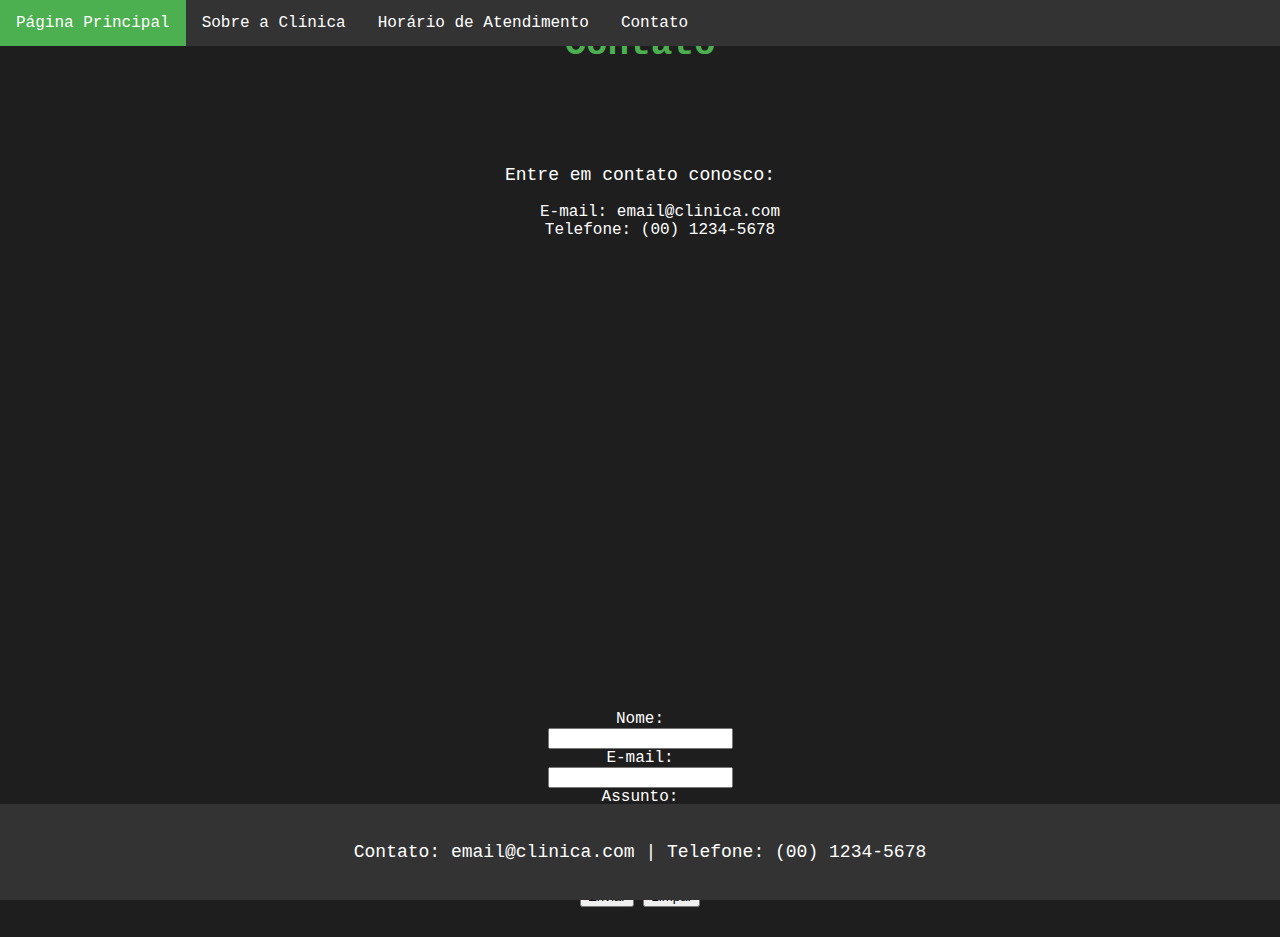
<file: contato.html>
<!DOCTYPE html>
<html lang="pt-br">
<head>
    <meta charset="UTF-8">
    <meta name="viewport" content="width=device-width, initial-scale=1.0">
    <title>Contato</title>
    <link rel="stylesheet" href="styles.css">
</head>
<body>
    <header>
        <h1>Contato</h1>
    </header>
    <nav>
        <ul>
            <li><a href="index.html">Página Principal</a></li>
            <li><a href="sobre.html">Sobre a Clínica</a></li>
            <li><a href="horario.html">Horário de Atendimento</a></li>
            <li><a href="contato.html">Contato</a></li>
        </ul>
    </nav>
    <div class="content">
        <p>Entre em contato conosco:</p>
        <ul>
            <li>E-mail: email@clinica.com</li>
            <li>Telefone: (00) 1234-5678</li>
        </ul>
        <iframe src="https://www.google.com/maps/embed?pb=!1m18!1m12!1m3!1d3657.407740393439!2d-46.63690168502114!3d-23.550519184682446!2m3!1f0!2f0!3f0!3m2!1i1024!2i768!4f13.1!3m3!1m2!1s0x94ce58e1597519b5%3A0x541e91e2f83cd2b5!2sS%C3%A3o%20Paulo%2C%20SP!5e0!3m2!1spt-BR!2sbr!4v1621969992022!5m2!1spt-BR!2sbr" width="600" height="450" style="border:0;" allowfullscreen="" loading="lazy"></iframe>
        <form>
            <label for="nome">Nome:</label><br>
            <input type="text" id="nome" name="nome"><br>
            <label for="email">E-mail:</label><br>
            <input type="email" id="email" name="email"><br>
            <label for="assunto">Assunto:</label><br>
            <input type="text" id="assunto" name="assunto"><br>
            <label for="mensagem">Mensagem:</label><br>
            <textarea id="mensagem" name="mensagem"></textarea><br>
            <input type="submit" value="Enviar">
            <input type="reset" value="Limpar">
        </form>
    </div>
    <footer>
        <p>Contato: email@clinica.com | Telefone: (00) 1234-5678</p>
    </footer>
</body>
</html>
</file>
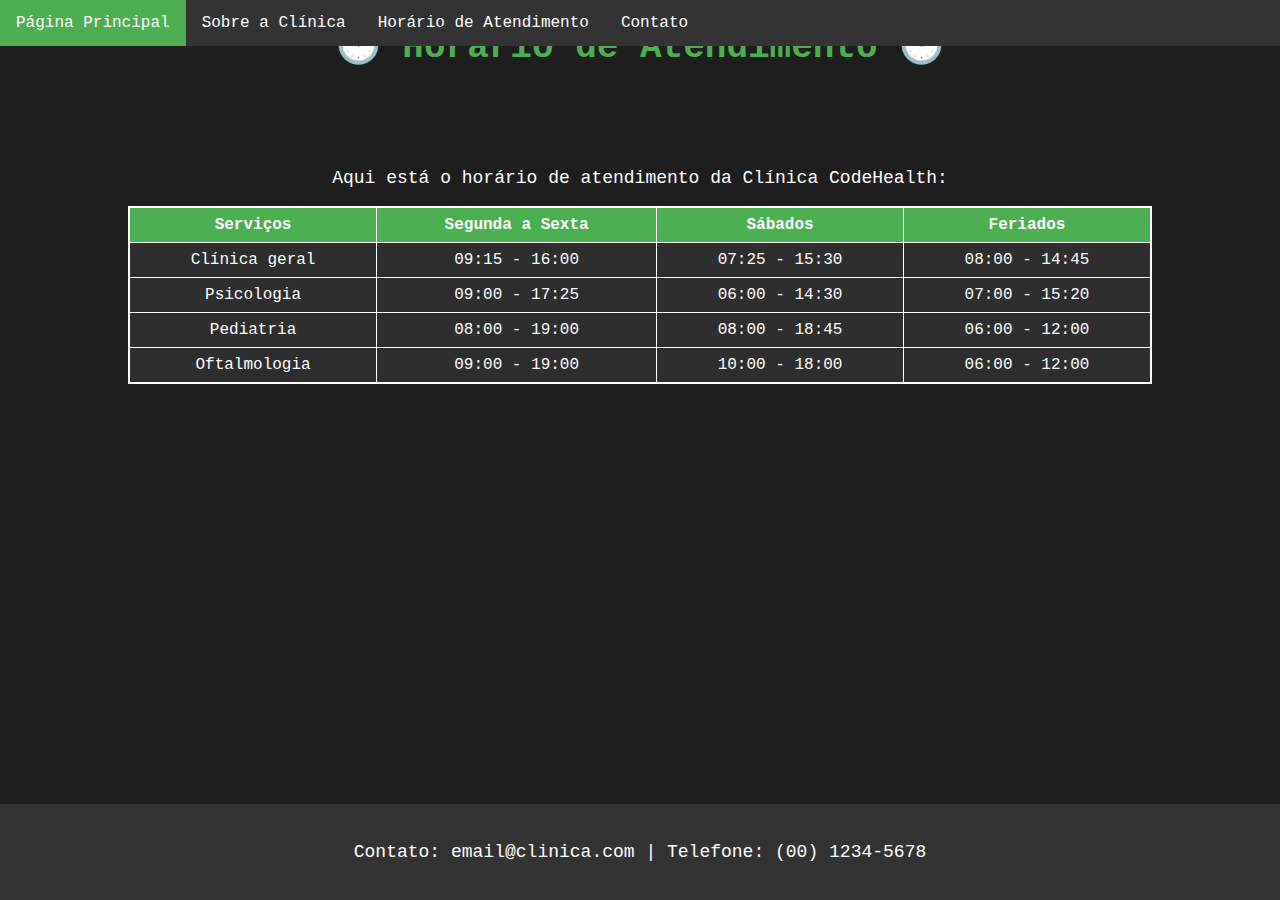
<file: horario.html>
<!DOCTYPE html>
<html lang="pt-br">
<head>
    <meta charset="UTF-8">
    <meta name="viewport" content="width=device-width, initial-scale=1.0">
    <title>Horário de Atendimento</title>
    <link rel="stylesheet" href="styles.css">
</head>
<body>
    <header>
        <h1>🕒 Horário de Atendimento 🕒</h1>
    </header>
    <nav>
        <ul>
            <li><a href="index.html">Página Principal</a></li>
            <li><a href="sobre.html">Sobre a Clínica</a></li>
            <li><a href="horario.html">Horário de Atendimento</a></li>
            <li><a href="contato.html">Contato</a></li>
        </ul>
    </nav>
    <div class="content">
        <p>Aqui está o horário de atendimento da Clínica CodeHealth:</p>
        <table>
            <tr>
                <th>Serviços</th>
                <th>Segunda a Sexta</th>
                <th>Sábados</th>
                <th>Feriados</th>
            </tr>
            <tr>
                <td>Clínica geral</td>
                <td>09:15 - 16:00</td>
                <td>07:25 - 15:30</td>
                <td>08:00 - 14:45</td>
            </tr>
            <tr>
                <td>Psicologia</td>
                <td>09:00 - 17:25 </td>
                <td>06:00 - 14:30 </td>
                <td>07:00 - 15:20 </td>
            </tr>
            <tr>
                <td>Pediatria</td>
                <td>08:00 - 19:00</td>
                <td>08:00 - 18:45</td>
                <td>06:00 - 12:00</td>
            </tr>
            <tr>
                <td>Oftalmologia</td>
                <td>09:00 - 19:00</td>
                <td>10:00 - 18:00</td>
                <td>06:00 - 12:00</td>
            </tr>
        </table>
    </div>
    <footer>
        <p>Contato: email@clinica.com | Telefone: (00) 1234-5678</p>
    </footer>
</body>
</html>
</file>
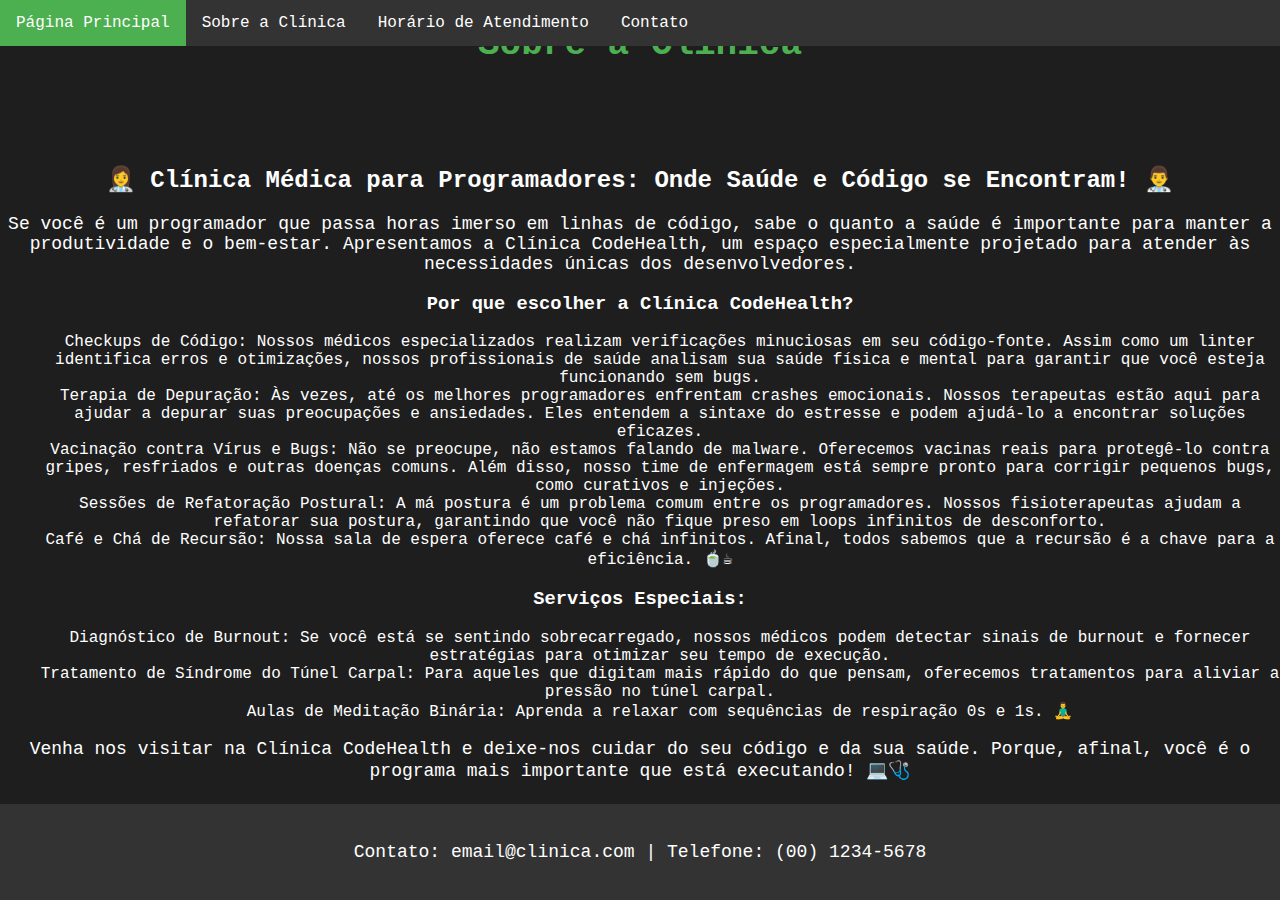
<file: sobre.html>
<!DOCTYPE html>
<html lang="pt-br">
<head>
    <meta charset="UTF-8">
    <meta name="viewport" content="width=device-width, initial-scale=1.0">
    <title>Sobre a Clínica</title>
    <link rel="stylesheet" href="styles.css">
</head>
<body>
    <header>
        <h1>Sobre a Clínica</h1>
    </header>
    <nav>
        <ul>
            <li><a href="index.html">Página Principal</a></li>
            <li><a href="sobre.html">Sobre a Clínica</a></li>
            <li><a href="horario.html">Horário de Atendimento</a></li>
            <li><a href="contato.html">Contato</a></li>
        </ul>
    </nav>
    <div class="content">
        <h2>👩‍⚕️ Clínica Médica para Programadores: Onde Saúde e Código se Encontram! 👨‍⚕️</h2>
        <p>Se você é um programador que passa horas imerso em linhas de código, sabe o quanto a saúde é importante para manter a produtividade e o bem-estar. Apresentamos a Clínica CodeHealth, um espaço especialmente projetado para atender às necessidades únicas dos desenvolvedores.</p>
        <h3>Por que escolher a Clínica CodeHealth?</h3>
        <ul>
            <li>Checkups de Código: Nossos médicos especializados realizam verificações minuciosas em seu código-fonte. Assim como um linter identifica erros e otimizações, nossos profissionais de saúde analisam sua saúde física e mental para garantir que você esteja funcionando sem bugs.</li>
            <li>Terapia de Depuração: Às vezes, até os melhores programadores enfrentam crashes emocionais. Nossos terapeutas estão aqui para ajudar a depurar suas preocupações e ansiedades. Eles entendem a sintaxe do estresse e podem ajudá-lo a encontrar soluções eficazes.</li>
            <li>Vacinação contra Vírus e Bugs: Não se preocupe, não estamos falando de malware. Oferecemos vacinas reais para protegê-lo contra gripes, resfriados e outras doenças comuns. Além disso, nosso time de enfermagem está sempre pronto para corrigir pequenos bugs, como curativos e injeções.</li>
            <li>Sessões de Refatoração Postural: A má postura é um problema comum entre os programadores. Nossos fisioterapeutas ajudam a refatorar sua postura, garantindo que você não fique preso em loops infinitos de desconforto.</li>
            <li>Café e Chá de Recursão: Nossa sala de espera oferece café e chá infinitos. Afinal, todos sabemos que a recursão é a chave para a eficiência. 🍵☕</li>
        </ul>
        <h3>Serviços Especiais:</h3>
        <ul>
            <li>Diagnóstico de Burnout: Se você está se sentindo sobrecarregado, nossos médicos podem detectar sinais de burnout e fornecer estratégias para otimizar seu tempo de execução.</li>
            <li>Tratamento de Síndrome do Túnel Carpal: Para aqueles que digitam mais rápido do que pensam, oferecemos tratamentos para aliviar a pressão no túnel carpal.</li>
            <li>Aulas de Meditação Binária: Aprenda a relaxar com sequências de respiração 0s e 1s. 🧘‍♂️</li>
        </ul>
        <p>Venha nos visitar na Clínica CodeHealth e deixe-nos cuidar do seu código e da sua saúde. Porque, afinal, você é o programa mais importante que está executando! 💻🩺</p>
    </div>
    <footer>
        <p>Contato: email@clinica.com | Telefone: (00) 1234-5678</p>
    </footer>
</body>
</html>
</file>
<file: styles.css>
/* Estilo base para todo o site */
body {
    background-color: #1E1E1E;
    color: #FFFFFF;
    font-family: 'Courier New', Courier, monospace;
    margin: 0; /* Remove margens padrão do corpo */
    padding: 0; /* Remove preenchimento padrão do corpo */
    padding-bottom: 30px; /* Adiciona espaço na parte inferior para acomodar o rodapé fixo */
}

nav ul {
    list-style-type: none;
    margin: 0;
    padding: 0;
    overflow: hidden;
    background-color: #333;
    position: fixed; /* Fixa o menu de navegação */
    top: 0; /* Alinha o menu de navegação ao topo */
    width: 100%; /* Define a largura do menu de navegação */
}

nav li {
    float: left;
}

nav li a {
    display: block;
    color: white;
    text-align: center;
    padding: 14px 16px;
    text-decoration: none;
}

nav li a:hover {
    background-color: #4CAF50;
}

header {
    text-align: center;
    margin-top: 20px;
}

h1 {
    font-size: 36px;
    color: #4CAF50;
}

.content {
    text-align: center;
    margin-top: 100px; /* Adapte conforme necessário para posicionar o conteúdo abaixo do menu */
}

p {
    font-size: 18px;
}

footer {
    text-align: center;
    background-color: #333;
    color: #FFFFFF;
    padding: 20px 0;
    position: fixed; /* Fixa o rodapé */
    bottom: 0;
    width: 100%;
}

/* Estilo específico para a tabela */
table {
    border-collapse: collapse;
    width: 80%;
    margin: auto; /* Centraliza a tabela */
    background-color: #2E2E2E;
    color: #FFFFFF;
    border: 2px solid #FFFFFF;
}

th, td {
    border: 1px solid #FFFFFF;
    padding: 8px;
    text-align: center;
}

th {
    background-color: #4CAF50;
    color: white;
}

/* Remove os marcadores de lista padrão */
ul, ol {
    list-style: none;
}

/* Centraliza a imagem no header */
header img {
    display: block;
    margin: 0 auto;
}
</file>
